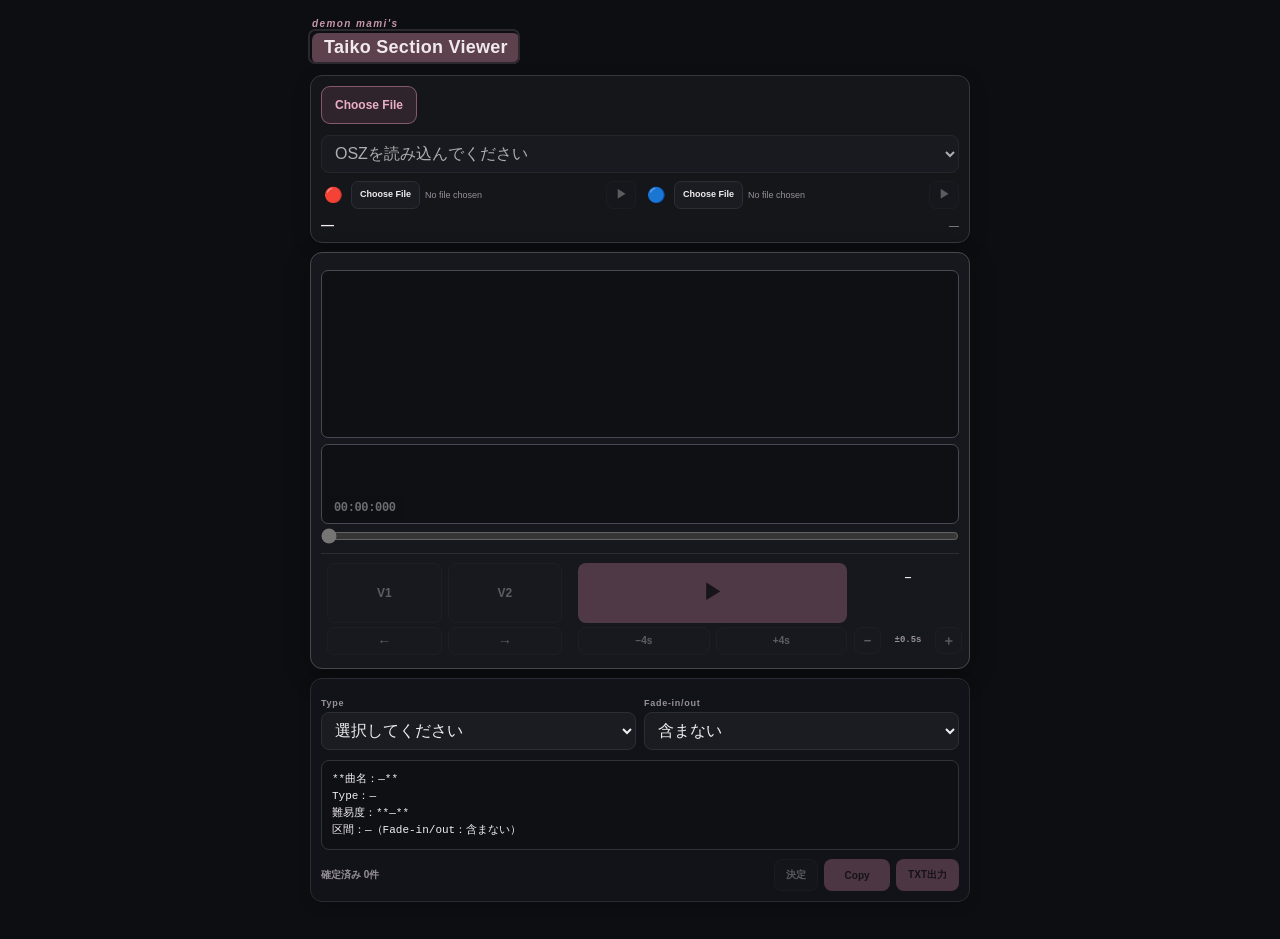
<file: index.html>
<!doctype html>
<html lang="ja">
<head>
  <meta charset="utf-8">
  <meta name="viewport" content="width=device-width, initial-scale=1, viewport-fit=cover">
  <meta name="theme-color" content="#0d0e11">
  <title>osu!taiko mami viewer</title>
  <link rel="stylesheet" href="./style.css?v=20260811-0015">
  <link rel="stylesheet" href="./theme-black-rose.css?v=1.3">
  <link rel="stylesheet" href="./workflow-tools.css?v=20260811-0955">
  <link rel="stylesheet" href="./layout-adjustments.css?v=20260817-0136">
</head>
<body>
  <main class="app-shell">
    <header class="appbar">
      <div class="brand-block"><span class="brand-kicker">demon mami's</span><h1>Taiko Section Viewer</h1></div>
    </header>

    <section class="source-panel panel">
      <div class="source-row native-file-row">
        <div class="native-file-wrap"><input id="oszInput" class="native-file-input" type="file"></div>
        <p id="fileName" class="file-name"></p>
      </div>
      <label class="difficulty-field"><select id="difficultySelect" disabled><option>OSZを読み込んでください</option></select></label>
      <div class="hitsound-pickers" aria-label="Hitsound選択">
        <div class="hitsound-picker"><span>🔴</span><input id="donHitsoundInput" type="file" aria-label="Don hitsoundを選択"><button id="donHitsoundPreview" class="hitsound-preview-button" type="button" disabled aria-label="🔴 hitsoundを単体再生">▶</button></div>
        <div class="hitsound-picker"><span>🔵</span><input id="kaHitsoundInput" type="file" aria-label="Ka hitsoundを選択"><button id="kaHitsoundPreview" class="hitsound-preview-button" type="button" disabled aria-label="🔵 hitsoundを単体再生">▶</button></div>
      </div>
      <div class="song-line"><strong id="songTitle">—</strong><span id="songMeta">—</span></div>
    </section>

    <section class="editor-panel panel" aria-label="再生・ヒットポイント確認">
      <div id="timelineViewport" class="timeline-viewport" aria-label="現在位置周辺のTaikoヒットポイント">
        <canvas id="timelineStaticCanvas" class="timeline-static"></canvas><canvas id="timelineCursorCanvas" class="timeline-cursor"></canvas>
      </div>

      <div id="overviewViewport" class="overview-viewport" aria-label="曲全体のKiai・BPM・ノーツ密度・現在位置">
        <canvas id="overviewStaticCanvas" class="overview-static"></canvas><canvas id="overviewCursorCanvas" class="overview-cursor"></canvas>
        <button id="copyTimeButton" class="song-time-copy" type="button" disabled aria-label="現在時刻をコピー"><span id="timeDisplay">00:00:000</span></button>
      </div>
      <input id="seekBar" class="seek-bar" type="range" min="0" max="1" step="0.001" value="0" disabled aria-label="曲全体の再生位置">

      <div class="editor-control-grid" aria-label="区間・再生・ズーム操作">
        <div class="range-inline" aria-label="使用区間">
          <button id="startMarkButton" class="mark-button start" type="button" disabled>START</button>
          <button id="endMarkButton" class="mark-button end" type="button" disabled>END</button>
        </div>
        <div class="range-length-box"><strong id="rangeLength">—</strong></div>

        <div class="transport-row" aria-label="再生操作">
          <button id="backButton" class="transport-button" type="button" disabled>−4s</button>
          <button id="playButton" class="play-button" type="button" disabled>▶</button>
          <button id="forwardButton" class="transport-button" type="button" disabled>+4s</button>
        </div>
        <div class="zoom-controls compact-zoom" aria-label="タイムライン拡大縮小">
          <button id="zoomOutButton" type="button" disabled aria-label="タイムラインを縮小">−</button>
          <span id="zoomLabel" class="zoom-label">±0.5s</span>
          <button id="zoomInButton" type="button" disabled aria-label="タイムラインを拡大">＋</button>
        </div>
      </div>
    </section>

    <section class="output-panel panel">
      <div class="output-head copy-parking"><button id="copyOutputButton" class="copy-button" type="button" disabled>Copy</button></div>
      <div class="output-controls">
        <label><span class="label">Type</span><select id="purposeSelect"><option value="">選択してください</option><option value="現状維持">現状維持</option><option value="Stream">Stream</option><option value="Normal">Normal</option><option value="1/6">1/6</option><option value="DoubleBPM">DoubleBPM</option></select></label>
        <label><span class="label">Fade-in/out</span><select id="fadeSelect"><option value="含まない" selected>含まない</option><option value="含む">含む</option></select></label>
      </div>
      <pre id="outputPreview" class="output-preview">**曲名：—**
Type：—
難易度：**—**
区間：—（Fade-in/out：含まない）</pre>
    </section>

    <pre id="audioDebug" hidden></pre>
    <section class="error-panel panel" id="errorCard" hidden><strong>読み込みエラー</strong><p id="errorMessage"></p></section>
  </main>
  <script src="./vendor/jszip.min.js?v=3.10.1"></script>
  <script src="./app-v4.js?v=20260817-0518"></script>
  <script src="./ui-refine.js?v=20260811-0015"></script>
  <script src="./workflow-tools.js?v=20260811-0837"></script>
  <script src="./action-layout.js?v=20260811-1002"></script>
  <script src="./object-timeline-v2.js?v=20260811-0824"></script>
  <script src="./completed-list.js?v=20260811-0341"></script>
  <script src="./hitsound-preview.js?v=20260817-0136"></script>
</body>
</html>
</file>
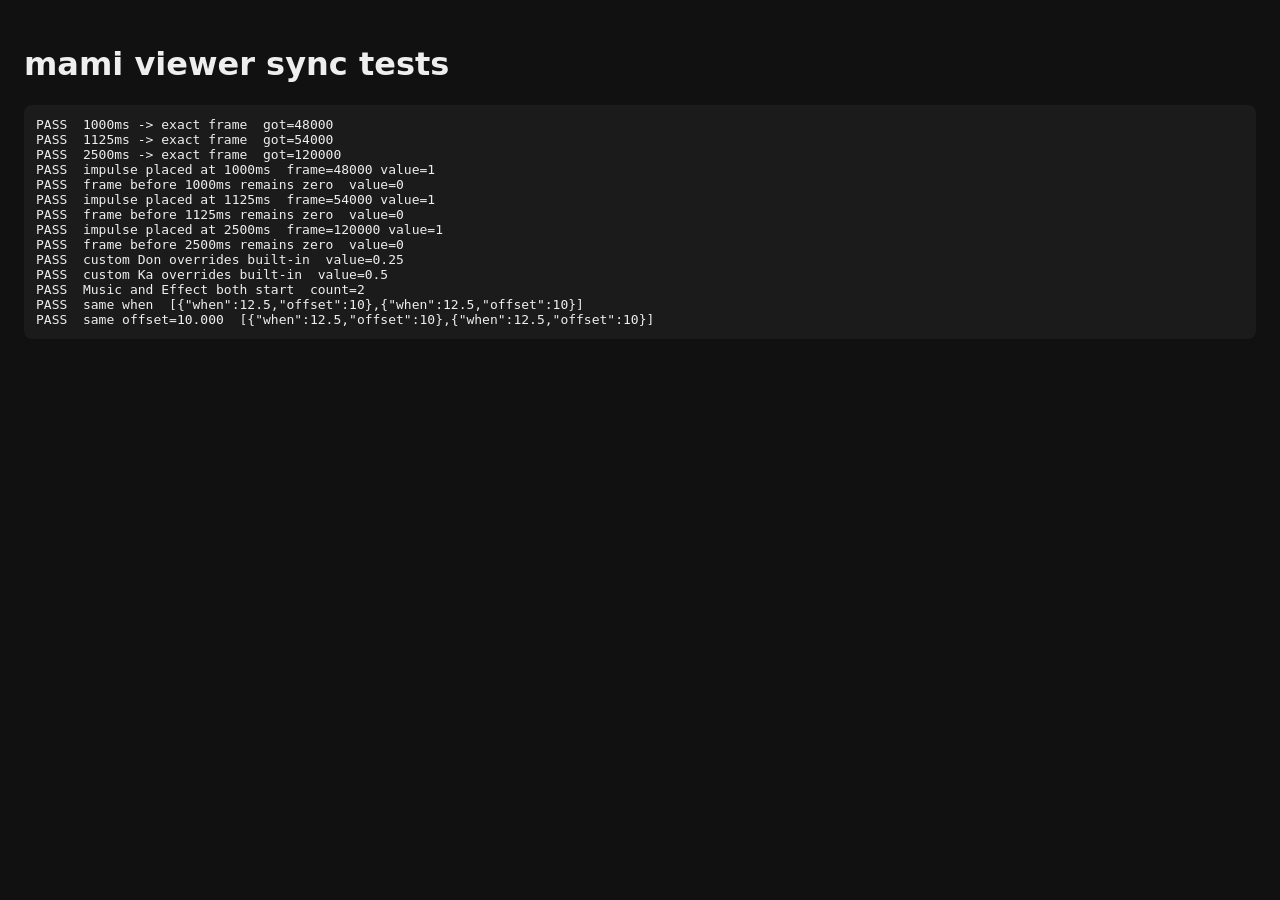
<file: tests/sync-tests.html>
<!doctype html>
<html lang="ja">
<head>
  <meta charset="utf-8">
  <meta name="viewport" content="width=device-width,initial-scale=1">
  <title>mami viewer sync tests</title>
  <style>
    body{font-family:system-ui,sans-serif;background:#111;color:#eee;padding:16px}pre{white-space:pre-wrap;background:#1b1b1b;padding:12px;border-radius:8px}
  </style>
</head>
<body>
  <h1>mami viewer sync tests</h1>
  <pre id="result">running…</pre>
  <script src="../app-v4.js"></script>
  <script>
    (async()=>{
      const out=[];
      const ok=(name,cond,detail='')=>out.push(`${cond?'PASS':'FAIL'}  ${name}${detail?`  ${detail}`:''}`);
      const api=window.__MAMI_VIEWER_TEST__;
      if(!api){document.getElementById('result').textContent='FAIL  test API unavailable';return;}

      const sr=48000;
      ok('1000ms -> exact frame',api.hitTimeToFrame(1000,sr)===48000,`got=${api.hitTimeToFrame(1000,sr)}`);
      ok('1125ms -> exact frame',api.hitTimeToFrame(1125,sr)===54000,`got=${api.hitTimeToFrame(1125,sr)}`);
      ok('2500ms -> exact frame',api.hitTimeToFrame(2500,sr)===120000,`got=${api.hitTimeToFrame(2500,sr)}`);

      const C=window.AudioContext||window.webkitAudioContext;
      if(C){
        const ac=new C({sampleRate:sr});
        const music=ac.createBuffer(1,sr*4,sr);
        const impulse=ac.createBuffer(1,1,sr);
        impulse.getChannelData(0)[0]=1;
        const hs=new Map([['normal:hitnormal',impulse]]);
        const map={hits:[1000,1125,2500].map(time=>({time,family:'normal',sampleName:'hitnormal',volume:100}))};
        const effect=await api.buildEffectBuffer(map,music,hs,ac);
        const data=effect.getChannelData(0);
        for(const t of [1000,1125,2500]){
          const frame=api.hitTimeToFrame(t,sr);
          ok(`impulse placed at ${t}ms`,data[frame]===1,`frame=${frame} value=${data[frame]}`);
          ok(`frame before ${t}ms remains zero`,frame===0||data[frame-1]===0,frame===0?'':`value=${data[frame-1]}`);
        }

        const customDon=ac.createBuffer(1,1,sr);
        const customKa=ac.createBuffer(1,1,sr);
        customDon.getChannelData(0)[0]=0.25;
        customKa.getChannelData(0)[0]=0.5;
        const customMap={hits:[
          {time:1500,kind:'don',family:'normal',sampleName:'hitnormal',volume:100},
          {time:1750,kind:'ka',family:'normal',sampleName:'hitnormal',volume:100}
        ]};
        const customEffect=await api.buildEffectBuffer(
          customMap,music,hs,ac,new Map([['don',customDon],['ka',customKa]])
        );
        const customData=customEffect.getChannelData(0);
        ok('custom Don overrides built-in',customData[api.hitTimeToFrame(1500,sr)]===0.25,`value=${customData[api.hitTimeToFrame(1500,sr)]}`);
        ok('custom Ka overrides built-in',customData[api.hitTimeToFrame(1750,sr)]===0.5,`value=${customData[api.hitTimeToFrame(1750,sr)]}`);

        try{await ac.close();}catch{}
      }else{
        out.push('SKIP  AudioContext unavailable: impulse placement test');
      }

      const starts=[];
      const fakeContext={
        createBufferSource(){
          return {
            buffer:null,
            connect(){},
            start(when,offset){starts.push({when,offset});}
          };
        }
      };
      api.startPairedBuffers({
        audioContext:fakeContext,
        music:{},effect:{},musicDestination:{},effectDestination:{},
        when:12.5,offset:10.0
      });
      ok('Music and Effect both start',starts.length===2,`count=${starts.length}`);
      ok('same when',starts.length===2&&starts[0].when===12.5&&starts[1].when===12.5,JSON.stringify(starts));
      ok('same offset=10.000',starts.length===2&&starts[0].offset===10&&starts[1].offset===10,JSON.stringify(starts));

      document.getElementById('result').textContent=out.join('\n');
    })().catch(err=>{document.getElementById('result').textContent='FAIL  '+(err&&err.stack||err);});
  </script>
</body>
</html>
</file>
<file: style.css>
:root{color-scheme:dark;--bg:#0f0f14;--panel:#17171e;--panel-2:#1e1e27;--surface:#101015;--line:#30303b;--text:#f2f2f5;--muted:#9292a1;--accent:#e965a5;--accent-soft:rgba(233,101,165,.14);--don:#ef6862;--ka:#69bde0;--range-start:#68d39a;--range-end:#f3b55d;--shadow:0 12px 34px rgba(0,0,0,.26);font-family:-apple-system,BlinkMacSystemFont,"Segoe UI","Noto Sans JP",sans-serif}
*{box-sizing:border-box}html,body{margin:0;min-height:100%;background:var(--bg);color:var(--text)}body{padding:env(safe-area-inset-top) 0 env(safe-area-inset-bottom)}button,input,select{font:inherit}button,select,input[type=range]{touch-action:manipulation}button{-webkit-tap-highlight-color:transparent}button:disabled{opacity:.32}.app-shell{width:min(100%,680px);margin:0 auto;padding:14px 10px calc(28px + env(safe-area-inset-bottom))}.appbar{display:flex;justify-content:space-between;align-items:flex-start;gap:12px;padding:4px 2px 11px}.brand-block{min-width:0}.brand-kicker{display:block;color:var(--muted);font-size:9px;font-weight:800;letter-spacing:.13em}h1{margin:1px 0 0;font-size:20px;line-height:1.1;letter-spacing:-.03em}.status-badge{flex:0 0 auto;border:1px solid var(--line);border-radius:999px;background:var(--panel);color:var(--muted);padding:6px 9px;font-size:10px;font-weight:800}.panel{margin-bottom:9px;border:1px solid var(--line);border-radius:12px;background:var(--panel);box-shadow:var(--shadow)}
.source-panel{padding:10px}.source-row{display:flex;align-items:center;gap:9px;margin-bottom:9px}.native-file-row{align-items:flex-end}.native-file-wrap{min-width:0;flex:1}.native-file-input{display:block;width:100%;min-height:40px;color:var(--text);font-size:12px}.native-file-input::file-selector-button{-webkit-appearance:none;appearance:none;margin:0 9px 0 0;min-height:38px;padding:0 13px;border:1px solid rgba(233,101,165,.55);border-radius:9px;background:var(--accent-soft);color:#ffafd2;font-weight:850}.file-name{margin:0;max-width:42%;min-width:0;color:var(--muted);font-size:11px;overflow:hidden;text-overflow:ellipsis;white-space:nowrap}.label{display:block;margin-bottom:4px;color:var(--muted);font-size:9px;font-weight:850;letter-spacing:.08em}select{width:100%;min-height:38px;border:1px solid var(--line);border-radius:8px;background:var(--panel-2);color:var(--text);padding:0 9px;outline:none}select:focus{border-color:#666676}.song-line{display:flex;align-items:baseline;justify-content:space-between;gap:8px;margin-top:8px}.song-line strong{min-width:0;overflow:hidden;text-overflow:ellipsis;white-space:nowrap;font-size:13px}.song-line span{flex:0 0 auto;color:var(--muted);font-size:10px;font-variant-numeric:tabular-nums}
.editor-panel{padding:10px 0 11px;overflow:hidden}.timeline-toolbar,.overview-head{display:flex;align-items:center;justify-content:space-between;gap:8px;padding:0 10px}.timeline-title{display:flex;align-items:baseline;gap:8px}.timeline-title .label,.overview-head .label{margin-bottom:0}.zoom-label{color:var(--muted);font:800 9px/1 ui-monospace,SFMono-Regular,Menlo,Consolas,monospace}.zoom-controls{display:flex;gap:4px}.zoom-controls button,.mark-button,.transport-button,.play-button,.copy-button{border:1px solid var(--line);background:var(--panel-2);color:var(--text);border-radius:8px;font-weight:800}.zoom-controls button{width:34px;height:28px;padding:0;font-size:15px}.timeline-viewport,.overview-viewport{position:relative;width:calc(100% - 20px);margin-left:10px;margin-right:10px;border:1px solid #2a2a34;border-radius:7px;background:var(--surface);overflow:hidden;touch-action:none}.timeline-viewport{height:140px;margin-top:7px}.overview-head{margin-top:12px}.overview-viewport{height:80px;margin-top:6px}.timeline-viewport canvas,.overview-viewport canvas{position:absolute;inset:0;display:block;width:100%;height:100%;margin:0;border:0;background:transparent;touch-action:none}.timeline-cursor,.overview-cursor{pointer-events:none}
.range-bar{display:flex;align-items:flex-end;justify-content:space-between;gap:10px;margin-top:10px;padding:8px 11px 7px;border-top:1px solid var(--line);border-bottom:1px solid var(--line);background:linear-gradient(180deg,#1c1c24 0%,#18181f 100%)}.range-bar>.label{margin:0 0 8px}.range-inline{display:flex;align-items:flex-end;justify-content:flex-end;gap:5px;min-width:0}.mark-button{height:31px;min-width:58px;padding:0 7px;font-size:9px}.mark-button.start.marked{color:var(--range-start);border-color:var(--range-start);background:rgba(104,211,154,.08)}.mark-button.end.marked{color:var(--range-end);border-color:var(--range-end);background:rgba(243,181,93,.08)}.range-length-box{min-width:78px;padding:2px 2px 0 5px;text-align:right}.range-length-box span{display:block;color:var(--muted);font-size:8px;font-weight:850;letter-spacing:.07em}.range-length-box strong{display:block;margin-top:2px;font:800 11px/1.2 ui-monospace,SFMono-Regular,Menlo,Consolas,monospace;white-space:nowrap}.transport-row{display:grid;grid-template-columns:minmax(64px,1fr) 46px minmax(64px,1fr);align-items:center;gap:7px;width:min(310px,calc(100% - 20px));margin:9px auto 4px}.transport-button{height:35px;min-width:0;padding:0 10px;font-size:11px}.play-button{width:46px;height:35px;padding:0;justify-self:center;border-color:rgba(233,101,165,.55);background:var(--accent);color:#1d1117;font-size:14px}.seek-bar{display:block;width:calc(100% - 20px);margin:2px 10px 4px;accent-color:var(--accent)}
.song-time-copy{position:absolute;left:6px;bottom:3px;z-index:5;min-height:24px;padding:2px 6px;border:0;border-radius:5px;background:rgba(16,16,21,.88);color:var(--text);font:800 12px/1 ui-monospace,SFMono-Regular,Menlo,Consolas,monospace;font-variant-numeric:tabular-nums;letter-spacing:-.03em}.song-time-copy:disabled{opacity:.42}.output-panel{padding:10px}.output-head{display:flex;align-items:center;justify-content:space-between;gap:10px}.output-head strong{font-size:13px}.copy-button{height:32px;min-width:66px;padding:0 11px;border-color:rgba(233,101,165,.55);background:var(--accent);color:#1d1117;font-size:10px}.output-controls{display:grid;grid-template-columns:1fr 1fr;gap:8px;margin-top:9px}.output-preview{margin:10px 0 0;padding:10px;border:1px solid var(--line);border-radius:8px;background:var(--surface);color:var(--text);font:11px/1.55 ui-monospace,SFMono-Regular,Menlo,Consolas,monospace;white-space:pre-wrap;overflow-wrap:anywhere}.error-panel{padding:10px;border-color:#6e363d;background:#26191c}.error-panel strong{color:#ff9ba7}.error-panel p{margin:6px 0 0;color:#efb9bf;white-space:pre-wrap}
@media(max-width:430px){.app-shell{padding-left:7px;padding-right:7px}.source-row{align-items:stretch;flex-direction:column}.file-name{max-width:100%}.range-bar{padding-left:9px;padding-right:9px}.range-inline{gap:4px}.mark-button{min-width:52px;height:30px;padding:0 5px;font-size:8px}.range-length-box{min-width:70px;padding-left:2px}.range-length-box strong{font-size:10px}.timeline-viewport{height:136px}.overview-viewport{height:78px}}
@media(max-width:360px){.range-bar{align-items:center}.range-bar>.label{display:none}.range-inline{width:100%;justify-content:flex-start}.range-length-box{margin-left:auto}.output-controls{grid-template-columns:1fr}}
</file>
<file: theme-black-rose.css>
/*
 * mami viewer
 * Black Rose theme v1.3
 * CSS-only / no-image / mobile-stable
 */

:root {
  color-scheme: dark;

  --bg: #0d0e11;
  --panel: #15161b;
  --panel-2: #1b1c22;
  --surface: #0f1014;

  --line: #2c2e36;
  --line-strong: #3a3c46;

  --text: #f0eef1;
  --muted: #96909a;

  --accent: #c97f9e;
  --accent-soft: rgba(201, 127, 158, 0.14);
  --accent-border: rgba(201, 127, 158, 0.58);
  --accent-text: #e9aec4;
  --accent-contrast: #1a1116;

  --don: #eeb9b2;
  --ka: #b0ccd7;

  --range-start: #88c7a2;
  --range-end: #d8ad78;

  --shadow: 0 8px 24px rgba(0, 0, 0, 0.22);
}

html,
body {
  background-color: var(--bg);
  color: var(--text);
}

.panel {
  background-color: var(--panel);
  border-color: var(--line);
  box-shadow: var(--shadow);
}

/* Three-stage visual hierarchy: middle > upper > lower */
.source-panel {
  background-color: #15161a;
  border-color: #343640;
  box-shadow: 0 5px 18px rgba(0, 0, 0, 0.18);
}

.editor-panel {
  background-color: #17181d;
  border-color: #4a4650;
  box-shadow: 0 8px 26px rgba(0, 0, 0, 0.28);
}

.output-panel {
  background-color: #121318;
  border-color: #292b32;
  box-shadow: 0 4px 14px rgba(0, 0, 0, 0.14);
}

.status-badge {
  background-color: var(--surface);
  border-color: var(--line);
  color: var(--muted);
}

/* Brand logo: muted rose face + slightly offset dark frame */
.brand-kicker {
  color: #c596aa;
  font-size: 10px;
  font-weight: 700;
  font-style: italic;
  letter-spacing: .14em;
  text-transform: none;
}

.brand-block h1 {
  position: relative;
  z-index: 0;
  display: inline-block;
  margin-top: 4px;
  padding: 5px 12px 7px;
  background: #5d414d;
  color: #f1e9ed;
  border-radius: 7px;
  font-size: 18px;
  font-weight: 760;
  letter-spacing: .015em;
  line-height: 1.05;
}

.brand-block h1::before {
  position: absolute;
  z-index: -1;
  content: '';
  top: -4px;
  left: -4px;
  width: 100%;
  height: 100%;
  border: 2px solid #2b282e;
  border-radius: 7px;
}

.brand-block h1::after {
  content: '';
  display: inline-block;
  width: 6px;
  height: 6px;
  margin-left: 7px;
  border: 1px solid rgba(238, 185, 178, 0.58);
  border-radius: 999px;
  background: rgba(238, 185, 178, 0.18);
  vertical-align: .08em;
}

select,
.zoom-controls button,
.mark-button,
.transport-button {
  background-color: var(--panel-2);
  border-color: var(--line);
  color: var(--text);
}

select:focus {
  border-color: var(--line-strong);
}

.native-file-input::file-selector-button {
  border-color: var(--accent-border);
  background: var(--accent-soft);
  color: var(--accent-text);
}

.play-button,
.copy-button {
  border-color: var(--accent-border);
  background: var(--accent);
  color: var(--accent-contrast);
}

.timeline-viewport,
.overview-viewport {
  background-color: var(--surface);
  border-color: #464953;
}

.output-preview {
  background-color: var(--surface);
  border-color: #31333a;
  color: var(--text);
}

.song-time-copy {
  background: rgba(15, 16, 20, 0.88);
  color: var(--text);
}

.range-bar {
  background: linear-gradient(
    180deg,
    #191a20 0%,
    #15161b 100%
  );
}

.mark-button.start.marked {
  color: var(--range-start);
  border-color: var(--range-start);
  background: rgba(136, 199, 162, 0.08);
}

.mark-button.end.marked {
  color: var(--range-end);
  border-color: var(--range-end);
  background: rgba(216, 173, 120, 0.08);
}

.seek-bar {
  accent-color: var(--accent);
}
</file>
<file: workflow-tools.css>
/* mami viewer - continuous workflow / object hit lane UI */

.brand-block h1::after {
  content: none;
  display: none;
}

/* Keep native iOS file picker behavior, hide only its built-in filename text. */
.native-file-input {
  color: transparent;
  font-size: 0;
}

.native-file-input::file-selector-button {
  font-size: 12px;
}

.file-name:empty {
  display: none;
}

/* Empty parking row for Copy disappears after the button is moved to the workflow row. */
.copy-parking {
  display: none;
}

/* OBJECT viewport: keep the lane itself fixed, enlarge vertical breathing room only. */
.editor-panel .timeline-viewport {
  height: 168px;
}

/* Three-row / three-column editor controls.
   left rows 1-2   = large Play
   left row 3      = -5s / +5s
   middle rows 1-2 = large V1 / V2
   middle row 3    = V1 / V2 jump arrows
   right row 1     = range length
   right row 2     = breathing room
   right row 3     = object zoom
*/
.editor-control-grid {
  display: grid;
  grid-template-columns: 112px minmax(112px, 1fr) 102px;
  grid-template-rows: 30px 26px 28px;
  align-items: stretch;
  column-gap: 5px;
  row-gap: 4px;
  margin: 9px 10px 0;
  padding-top: 9px;
  padding-bottom: 2px;
  border-top: 1px solid var(--line);
}

/* V1 / V2: preserve START/END behavior internally, enlarge across two rows. */
.editor-control-grid .range-inline {
  grid-column: 2;
  grid-row: 1 / 3;
  display: grid;
  grid-template-columns: minmax(0, 1fr) minmax(0, 1fr);
  align-items: stretch;
  justify-items: stretch;
  gap: 6px;
  min-width: 0;
  padding: 0;
}

.editor-control-grid .mark-button {
  width: 100%;
  min-width: 0;
  height: 100%;
  padding: 0;
  font-size: 0;
}

.editor-control-grid .mark-button::after {
  display: block;
  font-size: 12px;
  font-weight: 850;
  line-height: 1;
}

.editor-control-grid .mark-button.start::after {
  content: "V1";
}

.editor-control-grid .mark-button.end::after {
  content: "V2";
}

/* Jump arrows sit directly below V1 / V2. */
.mark-jumps {
  grid-column: 2;
  grid-row: 3;
  display: grid;
  grid-template-columns: minmax(0, 1fr) minmax(0, 1fr);
  align-items: stretch;
  gap: 6px;
}

.mark-jump-button {
  min-width: 0;
  height: 28px;
  padding: 0;
  border: 1px solid var(--line);
  border-radius: 7px;
  background: var(--panel-2);
  color: var(--text);
  font-size: 14px;
  font-weight: 800;
}

.mark-jump-button:disabled {
  opacity: .32;
}

/* Range length: right / row 1 only. */
.editor-control-grid .range-length-box {
  grid-column: 3;
  grid-row: 1;
  width: 100%;
  min-width: 0;
  padding: 0;
  text-align: center;
  align-self: center;
  justify-self: stretch;
}

.editor-control-grid .range-length-box strong {
  display: block;
  margin: 0;
  color: var(--text);
  font: 800 10px/1.2 ui-monospace,SFMono-Regular,Menlo,Consolas,monospace;
  white-space: nowrap;
}

/* Left transport: Play owns rows 1-2; -5s/+5s share row 3. */
.editor-control-grid .transport-row {
  grid-column: 1;
  grid-row: 1 / 4;
  display: grid;
  grid-template-columns: minmax(0, 1fr) minmax(0, 1fr);
  grid-template-rows: 30px 26px 28px;
  align-items: stretch;
  gap: 4px 6px;
  width: 100%;
  margin: 0;
}

.editor-control-grid .play-button {
  grid-column: 1 / 3;
  grid-row: 1 / 3;
  width: 100%;
  min-width: 0;
  height: 100%;
  padding: 0;
  font-size: 20px;
}

.editor-control-grid .transport-button {
  min-width: 0;
  width: 100%;
  height: 28px;
  padding: 0;
  font-size: 10px;
}

#backButton {
  grid-column: 1;
  grid-row: 3;
}

#forwardButton {
  grid-column: 2;
  grid-row: 3;
}

/* Small zoom control: right / row 3. */
.compact-zoom {
  grid-column: 3;
  grid-row: 3;
  display: grid;
  grid-template-columns: 27px 48px 27px;
  align-items: center;
  justify-content: center;
  justify-self: stretch;
  gap: 3px;
}

.compact-zoom button {
  width: 27px;
  height: 27px;
  padding: 0;
  font-size: 13px;
}

.compact-zoom .zoom-label {
  text-align: center;
  white-space: nowrap;
  font-size: 9px;
}

.editor-panel .seek-bar {
  margin-top: 4px;
  margin-bottom: 0;
}

.workflow-completed {
  margin-top: 9px;
  border-top: 1px solid var(--line);
  padding-top: 8px;
}

.workflow-completed-head {
  display: flex;
  align-items: center;
  justify-content: space-between;
  margin-bottom: 5px;
  color: var(--muted);
  font-size: 9px;
  font-weight: 850;
  letter-spacing: .08em;
}

.workflow-completed-head strong {
  color: var(--text);
  font-size: 10px;
  font-variant-numeric: tabular-nums;
}

.workflow-completed-list {
  max-height: 112px;
  overflow-y: auto;
  border: 1px solid #2b2d34;
  border-radius: 8px;
  background: #111216;
}

.workflow-completed-item {
  display: flex;
  align-items: flex-start;
  gap: 7px;
  padding: 7px 8px;
  border-bottom: 1px solid #25272d;
}

.workflow-completed-item:last-child {
  border-bottom: 0;
}

.workflow-completed-check {
  flex: 0 0 auto;
  color: var(--range-start);
  font-size: 10px;
  font-weight: 900;
  line-height: 1.25;
}

.workflow-completed-text {
  min-width: 0;
  display: block;
}

.workflow-completed-text strong,
.workflow-completed-text small {
  display: block;
  overflow: hidden;
  text-overflow: ellipsis;
  white-space: nowrap;
}

.workflow-completed-text strong {
  color: var(--text);
  font-size: 10px;
  line-height: 1.3;
}

.workflow-completed-text small {
  margin-top: 1px;
  color: var(--muted);
  font-size: 8px;
  line-height: 1.25;
}

.workflow-queue-bar {
  display: flex;
  align-items: center;
  justify-content: space-between;
  gap: 8px;
  margin-top: 9px;
}

.workflow-queue-count {
  color: var(--muted);
  font-size: 10px;
  font-weight: 800;
  font-variant-numeric: tabular-nums;
}

.workflow-queue-actions {
  display: flex;
  align-items: center;
  gap: 6px;
}

.workflow-queue-button,
.workflow-queue-actions .copy-button {
  min-height: 32px;
  padding: 0 11px;
  border-radius: 8px;
  font-size: 10px;
  font-weight: 800;
}

.workflow-queue-button {
  border: 1px solid var(--line);
  background: var(--panel-2);
  color: var(--text);
}

.workflow-queue-actions .copy-button,
.workflow-queue-button.export {
  border-color: var(--accent-border, rgba(201,127,158,.58));
  background: var(--accent);
  color: var(--accent-contrast, #1a1116);
}

.workflow-queue-button:disabled,
.workflow-queue-actions .copy-button:disabled {
  opacity: .32;
}

.workflow-queue-message:empty {
  display: none;
}

.workflow-queue-message {
  min-height: 15px;
  margin: 5px 0 0;
  color: var(--muted);
  font-size: 9px;
  line-height: 1.45;
}

.workflow-queue-message.warn {
  color: var(--range-end);
}

.workflow-queue-message.ok {
  color: var(--range-start);
}

@media (max-width: 430px) {
  .editor-panel .timeline-viewport {
    height: 164px;
  }
}

@media (max-width: 360px) {
  .editor-control-grid {
    grid-template-columns: 100px minmax(100px, 1fr) 88px;
    grid-template-rows: 28px 24px 27px;
    column-gap: 3px;
    row-gap: 3px;
  }

  .editor-control-grid .range-inline,
  .mark-jumps {
    gap: 4px;
  }

  .editor-control-grid .mark-button::after {
    font-size: 11px;
  }

  .mark-jump-button {
    height: 27px;
    font-size: 13px;
  }

  .editor-control-grid .range-length-box strong {
    font-size: 9px;
  }

  .editor-control-grid .transport-row {
    grid-template-rows: 28px 24px 27px;
    gap: 3px 4px;
  }

  .editor-control-grid .play-button {
    font-size: 18px;
  }

  .editor-control-grid .transport-button {
    height: 27px;
    font-size: 9px;
  }

  .compact-zoom {
    grid-template-columns: 23px 40px 23px;
    gap: 2px;
  }

  .compact-zoom button {
    width: 23px;
    height: 26px;
  }

  .compact-zoom .zoom-label {
    font-size: 8px;
  }

  .workflow-queue-bar {
    align-items: flex-end;
  }

  .workflow-queue-actions {
    gap: 4px;
  }

  .workflow-queue-button,
  .workflow-queue-actions .copy-button {
    padding-left: 8px;
    padding-right: 8px;
    font-size: 9px;
  }
}
</file>
<file: layout-adjustments.css>
/* Fine layout adjustments: swap left/middle controls and keep clean column spacing. */

.editor-control-grid {
  grid-template-columns: minmax(100px, .92fr) minmax(112px, 1fr) 102px;
  column-gap: 10px;
}

/* Left column: V1 / V2 and their jump arrows. */
.editor-control-grid .range-inline,
.mark-jumps {
  grid-column: 1;
  width: calc(100% - 12px);
  justify-self: center;
  grid-template-columns: minmax(0, 1fr) minmax(0, 1fr);
  gap: 6px;
}

/* Middle column: Play on rows 1-2, -4s / +4s on row 3. */
.editor-control-grid .transport-row {
  grid-column: 2;
  width: 100%;
}

/* Right column stays unchanged: range length / breathing room / zoom. */
.editor-control-grid .range-length-box,
.compact-zoom {
  grid-column: 3;
}

/* Optional local Don / Ka hitsounds. Unselected side keeps the built-in sound. */
.hitsound-pickers {
  display: grid;
  grid-template-columns: minmax(0, 1fr) minmax(0, 1fr);
  gap: 8px;
  margin-top: 8px;
}

.hitsound-picker {
  display: grid;
  grid-template-columns: 24px minmax(0, 1fr) 30px;
  align-items: center;
  gap: 6px;
  min-width: 0;
}

.hitsound-picker > span {
  color: var(--text);
  font-size: 15px;
  font-weight: 850;
  line-height: 1;
  text-align: center;
}

.hitsound-picker input[type="file"] {
  width: 100%;
  min-width: 0;
  color: var(--muted);
  font-size: 9px;
}

.hitsound-picker input[type="file"]::file-selector-button {
  min-height: 28px;
  margin-right: 5px;
  padding: 0 8px;
  border: 1px solid var(--line);
  border-radius: 7px;
  background: var(--panel-2);
  color: var(--text);
  font: 800 9px/1 -apple-system,BlinkMacSystemFont,sans-serif;
}

.hitsound-preview-button {
  width: 30px;
  height: 28px;
  padding: 0;
  border: 1px solid var(--line);
  border-radius: 7px;
  background: var(--panel-2);
  color: var(--text);
  font-size: 11px;
  font-weight: 850;
}

.hitsound-preview-button:disabled {
  opacity: .32;
}

@media (max-width: 360px) {
  .editor-control-grid {
    grid-template-columns: 92px 106px 86px;
    column-gap: 7px;
  }

  .editor-control-grid .range-inline,
  .mark-jumps {
    width: calc(100% - 10px);
    gap: 4px;
  }

  .hitsound-pickers {
    gap: 6px;
  }

  .hitsound-picker {
    grid-template-columns: 20px minmax(0, 1fr) 27px;
    gap: 4px;
  }

  .hitsound-picker > span {
    font-size: 13px;
  }

  .hitsound-picker input[type="file"],
  .hitsound-picker input[type="file"]::file-selector-button {
    font-size: 8px;
  }

  .hitsound-preview-button {
    width: 27px;
    height: 27px;
    font-size: 10px;
  }
}
</file>
